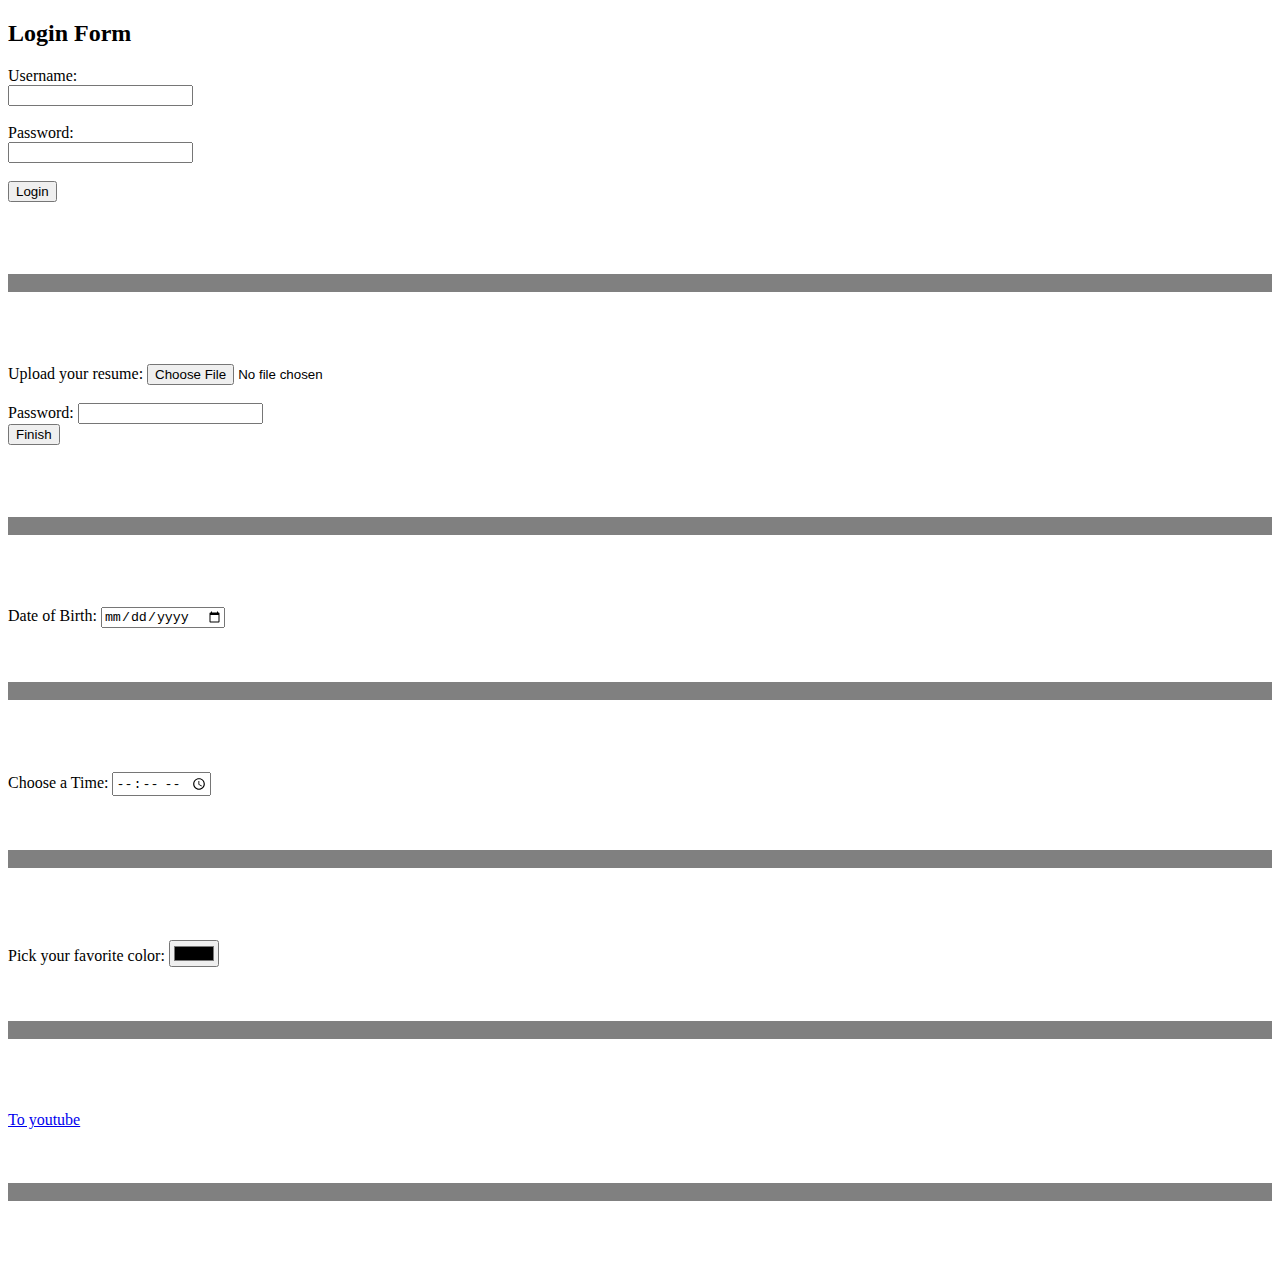
<file: W2D2 RunTime.html>
<!Doctype html>
<html lang="en">
<head>
<meta charset="utf-8">
</head>
<body>
<h2>Login Form</h2>
<form action="file:///C:/Users/nitab/OneDrive/Documents/School13/Tech272/W1D1%RunTime.html" method="POST">
<label for="username">Username:</label><br>
<input type="text" id="username" name="username" required> <br><br>
<label for="password">Password:</label><br>
<input type="password" id="password" name="password" required> <br><br>
<button type="submit">Login</button>
</form>
</body>
</html>

<br><br><br><br>
<div style="background-color: rgb(128,128,128); height:10"><br></div>
<br><br><br><br>

<form>
<label for="resume">Upload your resume:</label>
<input type="file" id="resume" name="resume"><br><br>
<label for="userPassword">Password:</label>
<input type="password" id="userPassword" name="userPassword" minlength="8" required><br>
<button type="subimt">Finish</button>
</form>

<br><br><br><br>
<div style="background-color: rgb(128,128,128); height:10"><br></div>
<br><br><br><br>

<label for "dob">Date of Birth:</label>
<input type="date" id="dob" name="dob">

<br><br><br><br>
<div style="background-color: rgb(128,128,128); height:10"><br></div>
<br><br><br><br>

<label for "appointment">Choose a Time:</label>
<input type="time" id="appt" name="appointment">

<br><br><br><br>
<div style="background-color: rgb(128,128,128); height:10"><br></div>
<br><br><br><br>

<label for "color">Pick your favorite color: </label>
<input type="color" id="test" name="color">

<br><br><br><br>
<div style="background-color: rgb(128,128,128); height:10"><br></div>
<br><br><br><br>

<a href="https://www.youtube.com" target="_blank">To youtube</a>

<br><br><br><br>
<div style="background-color: rgb(128,128,128); height:10"><br></div>
<br><br><br><br>
</file>
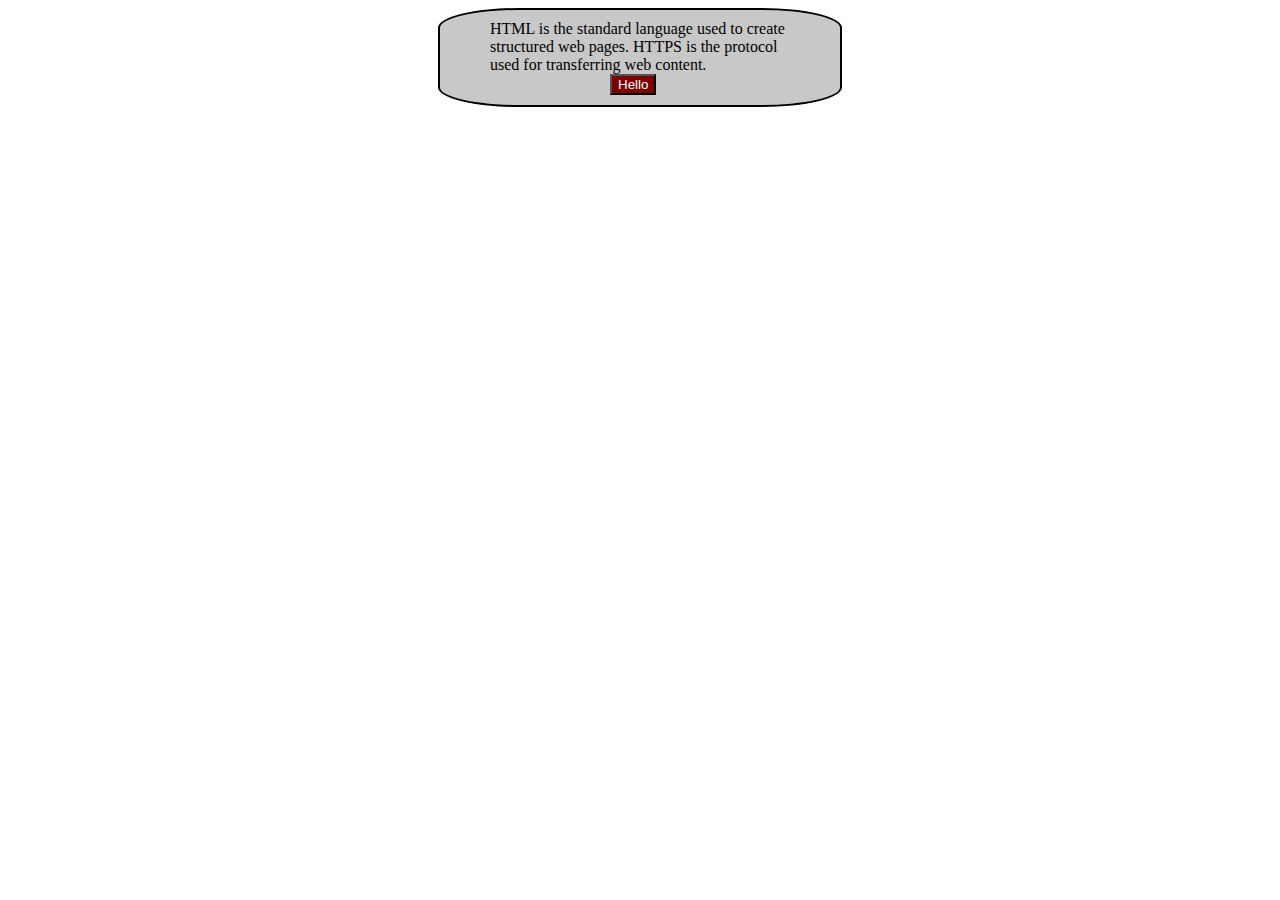
<file: Styles/Padding.html>
<html>
	<head>
		<link rel="stylesheet" href="PaddingStyles.css">
	</head>
	<body>
		<div class="card">
			HTML is the standard language used to create structured web pages. HTTPS is the protocol used for transferring web content.
			<br>
			<button>Hello</button>
		</div>
	</body>
</html>
</file>
<file: Styles/PaddingStyles.css>
.card {
	background: rgb(200, 200, 200);
	width: 300px;
	margin: 0 auto;
	
	border: 2px solid black;
	border-radius: 20%;
	border-width: 2px;	

	padding-top: 10px;
	padding-bottom: 10px;
	padding-left: 50px;
	padding-right: 50px;
}

button {
	background: rgb(125, 0, 0);
	color: rgb(255, 255, 255);
	margin: 0 40%;
	
}
</file>
